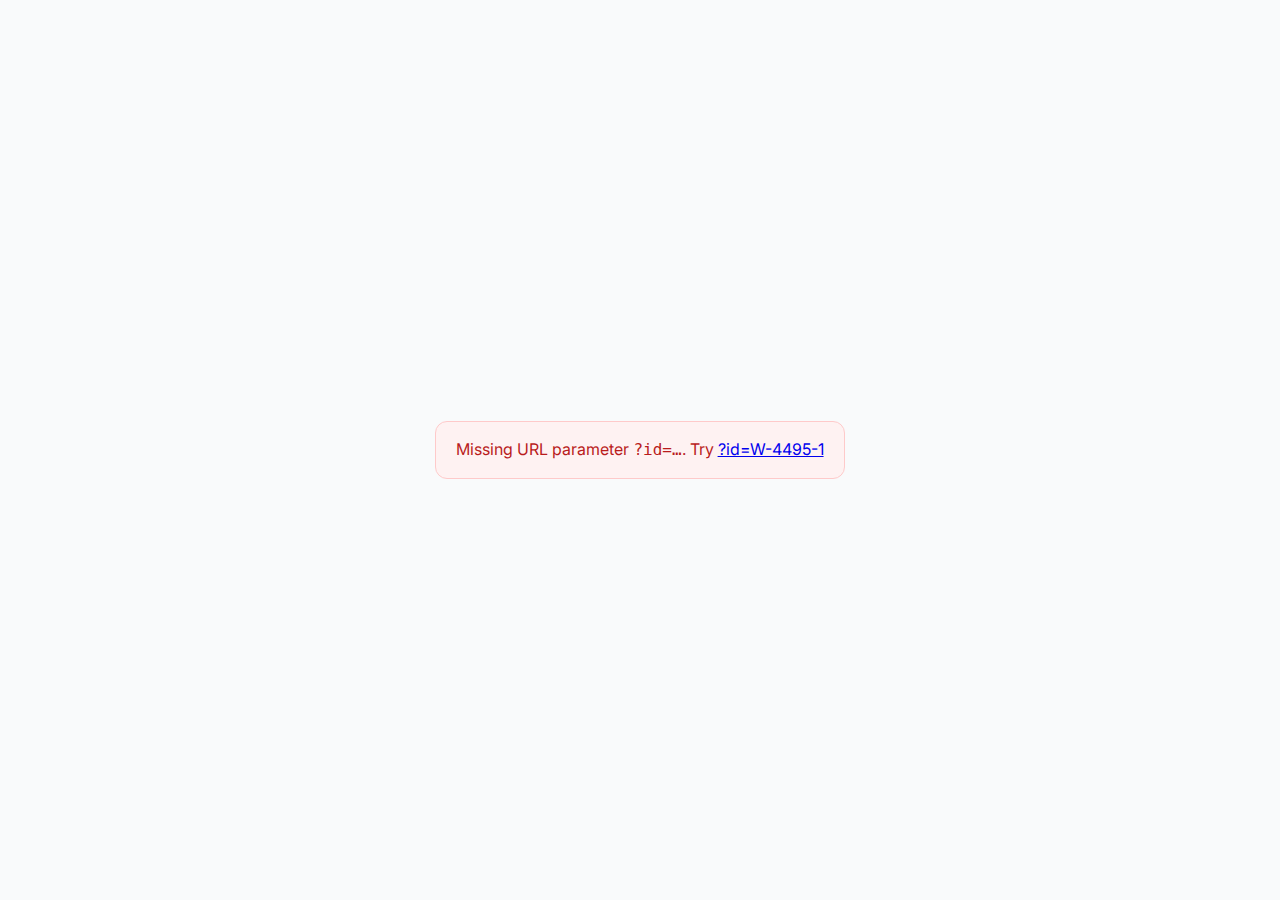
<file: docs/index.html>
<!-- index.html -->
<!DOCTYPE html>
<html lang="de">
<head>
  <meta charset="UTF-8" />
  <title>Plant-Protection Product Profile</title>

  <!-- Google Font ------------------------------------------------------ -->
  <link rel="preconnect" href="https://fonts.googleapis.com">
  <link rel="preconnect" href="https://fonts.gstatic.com" crossorigin>
  <link href="https://fonts.googleapis.com/css2?family=Inter:wght@400;600&display=swap" rel="stylesheet">

  <!-- Main stylesheet ------------------------------------------------- -->
  <link rel="stylesheet" href="styles.css">
</head>
<body>

  <!-- Loading indicator ------------------------------------------------- -->
  <div id="loading">
    <svg viewBox="0 0 24 24" fill="none" stroke="currentColor"
         stroke-width="2" stroke-linecap="round" stroke-linejoin="round">
      <circle cx="12" cy="12" r="10" opacity=".25"/>
      <path d="M22 12a10 10 0 0 1-10 10"/>
    </svg>
    Loading product …
  </div>

  <!-- Main card (injected via JS) -------------------------------------- -->
  <article class="card hidden" id="card"></article>

  <!-- Template helper --------------------------------------------------- -->
  <template id="badge-template">
    <a class="badge" target="_self"></a>
  </template>

  <!-- Script ------------------------------------------------------------- -->
  <script src="main.js"></script>
</body>
</html>
</file>
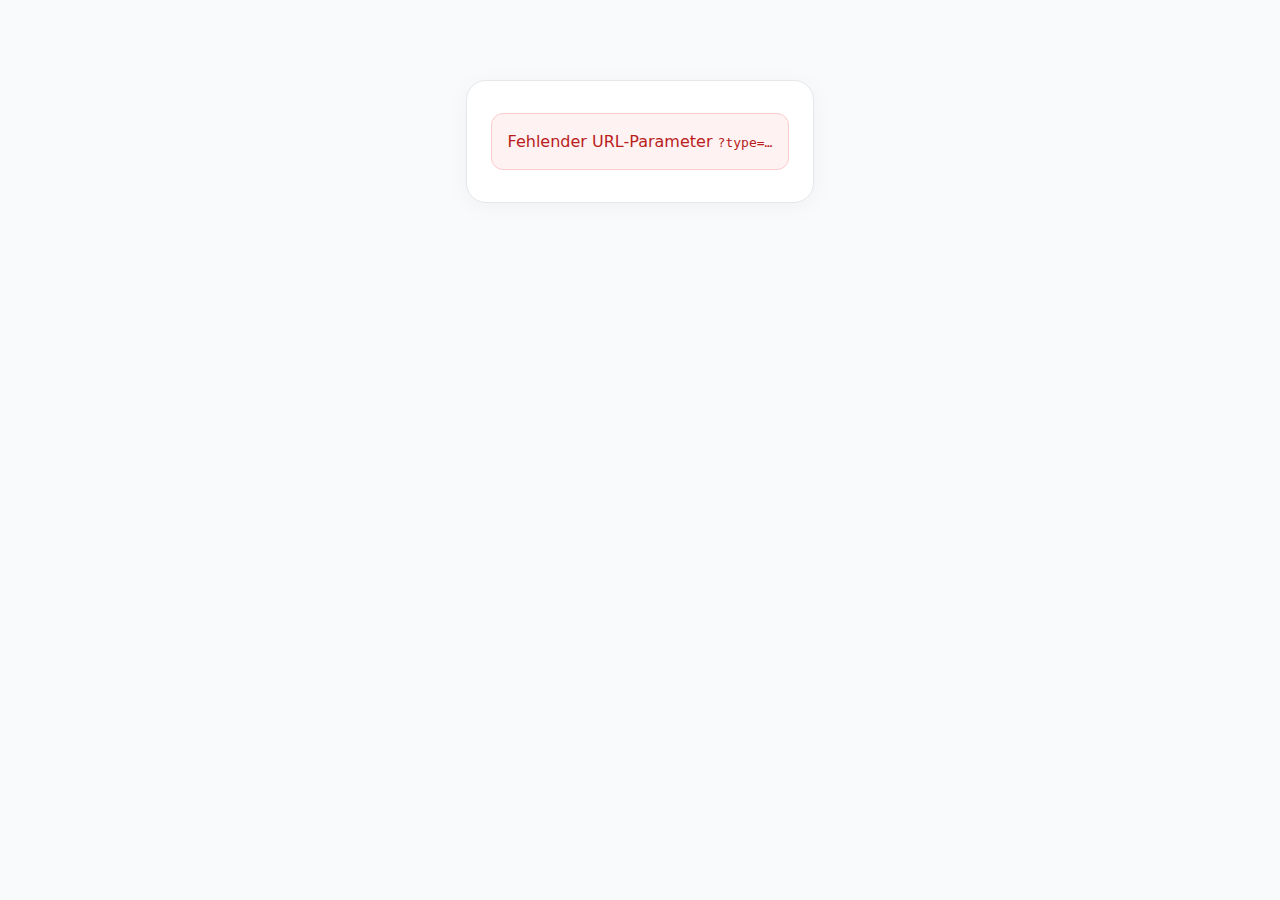
<file: docs/overview/index.html>
<!DOCTYPE html>
<html lang="de">
<head>
  <meta charset="UTF-8">
  <title>Übersicht Pflanzenschutzmittel</title>

  <!-- global tokens, reset, utilities -->
  <link rel="stylesheet" href="../styles.css">

  <!-- page-specific styles -->
  <link rel="stylesheet" href="main.css">

  <!-- DataTables CSS -->
  <link rel="stylesheet"
        href="https://cdn.datatables.net/1.13.4/css/jquery.dataTables.min.css">
</head>
<body>
  <div class="container">
    <article class="card">
      <header class="overview-header">
        <div>
          <h1 id="typeName">Lade …</h1>
          <p class="subtitle" id="typeDescription"></p>
        </div>
        <div class="search-box">
          <input type="search" id="tableSearch" placeholder="Suchen…">
        </div>
      </header>

      <div class="table-container">
        <table id="productTable" class="display">
          <thead>
            <tr>
              <th>Produktname</th>
              <th>Zulassungs-nr.</th>
              <th>Firma</th>
            </tr>
          </thead>
          <tbody></tbody>
        </table>
      </div>
    </article>
  </div>

  <!-- jQuery + DataTables -->
  <script src="https://code.jquery.com/jquery-3.6.0.min.js"></script>
  <script
    src="https://cdn.datatables.net/1.13.4/js/jquery.dataTables.min.js"></script>

  <!-- page logic -->
  <script src="main.js"></script>
</body>
</html>
</file>
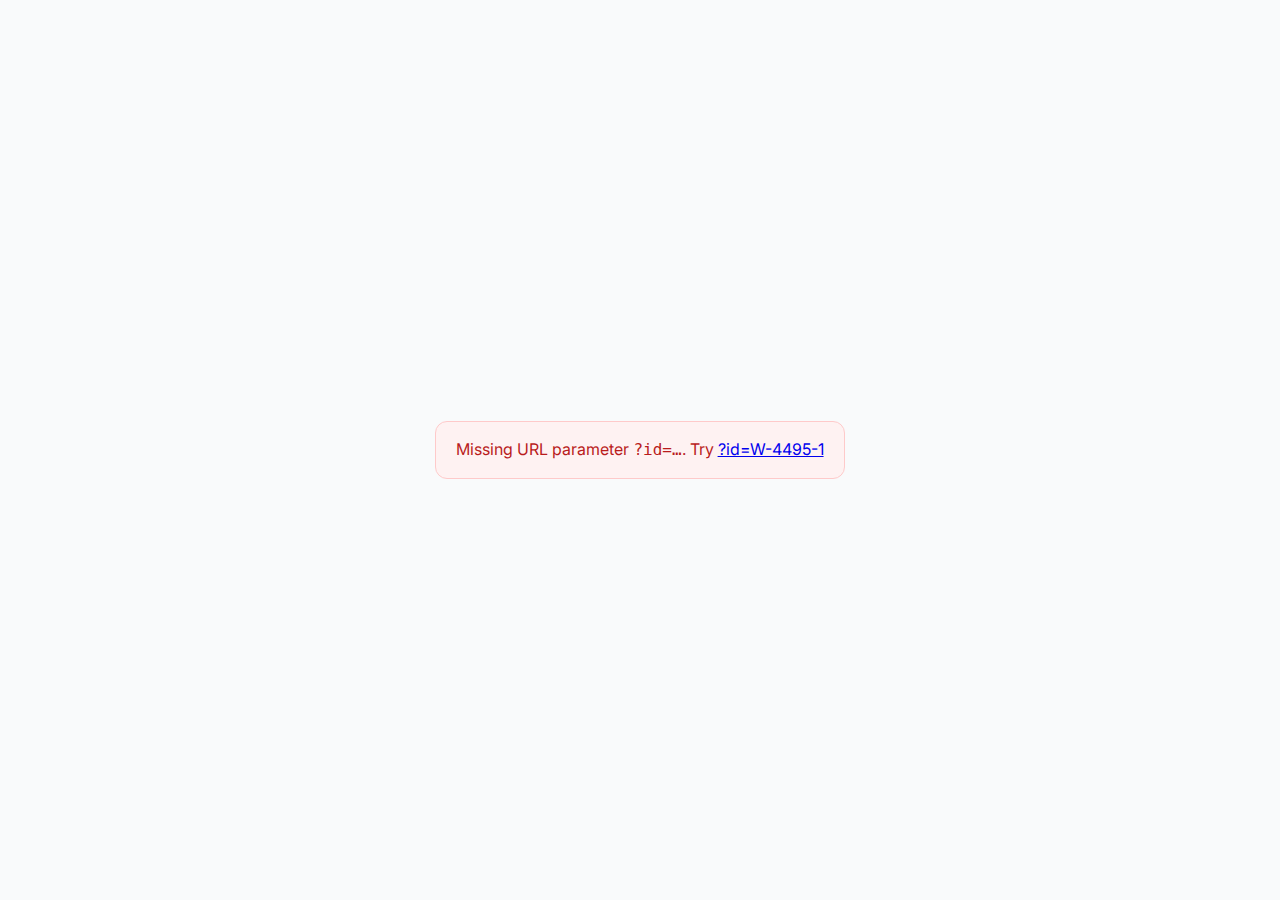
<file: docs/product/index.html>
<!-- index.html -->
<!DOCTYPE html>
<html lang="de">
<head>
  <meta charset="UTF-8" />
  <title>Plant-Protection Product Profile</title>

  <!-- Google Font ------------------------------------------------------ -->
  <link rel="preconnect" href="https://fonts.googleapis.com">
  <link rel="preconnect" href="https://fonts.gstatic.com" crossorigin>
  <link href="https://fonts.googleapis.com/css2?family=Inter:wght@400;600&display=swap" rel="stylesheet">

  <!-- Main stylesheet ------------------------------------------------- -->
  <link rel="stylesheet" href="../styles.css">
</head>
<body>

  <!-- Loading indicator ------------------------------------------------- -->
  <div id="loading">
    <svg viewBox="0 0 24 24" fill="none" stroke="currentColor"
         stroke-width="2" stroke-linecap="round" stroke-linejoin="round">
      <circle cx="12" cy="12" r="10" opacity=".25"/>
      <path d="M22 12a10 10 0 0 1-10 10"/>
    </svg>
    Loading product …
  </div>

  <!-- Main card (injected via JS) -------------------------------------- -->
  <article class="card hidden" id="card"></article>

  <!-- Template helper --------------------------------------------------- -->
  <template id="badge-template">
    <a class="badge" target="_self"></a>
  </template>

  <!-- Script ------------------------------------------------------------- -->
  <script src="main.js"></script>
</body>
</html>
</file>
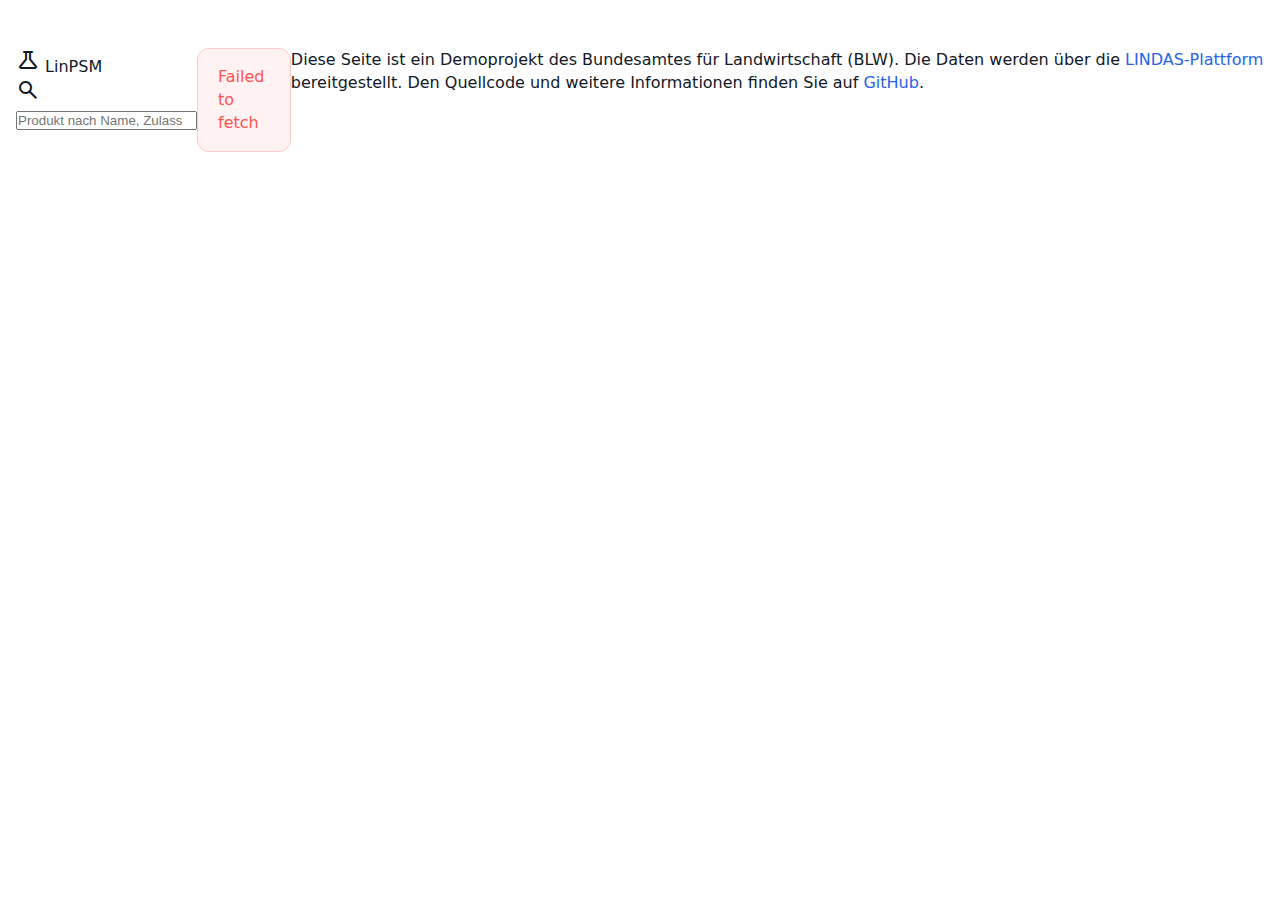
<file: docs/registry/search.html>
<!DOCTYPE html>
<html lang="de">
<head>
  <meta charset="UTF-8" />
  <meta name="viewport" content="width=device-width, initial-scale=1.0">
  <title>Produktsuche | LINDAS</title>

  <!-- Google Fonts: Poppins & Material Symbols -->
  <link rel="preconnect" href="https://fonts.googleapis.com">
  <link rel="preconnect" href="https://fonts.gstatic.com" crossorigin>
  <link href="https://fonts.googleapis.com/css2?family=Poppins:wght@400;500;600;700&display=swap" rel="stylesheet">
  <link href="https://fonts.googleapis.com/css2?family=Material+Symbols+Outlined:opsz,wght,FILL,GRAD@20..48,100..700,0..1,-50..200" rel="stylesheet" />

  <!-- Main stylesheet -->
  <link rel="stylesheet" href="styles.css">
  <style>
    /* Override page layout to be single-column */
    .page-content {
      grid-template-columns: 1fr;
    }

    /* Additional styles for search page */
    .filter-bar {
      margin-bottom: 2rem;
    }
    
    .product-listing {
      display: grid;
      gap: 1.5rem;
      grid-template-columns: repeat(auto-fill, minmax(350px, 1fr));
    }

    /* Make the entire card a clickable link */
    a.product-card {
      text-decoration: none;
      color: inherit;
      background-color: var(--surface-1);
      border: 1px solid var(--border-color);
      border-radius: var(--border-radius);
      padding: 1.5rem;
      display: flex;
      flex-direction: column;
      justify-content: space-between;
      transition: all var(--transition-speed) ease;
    }

    a.product-card:hover {
      transform: translateY(-5px);
      border-color: var(--primary);
      box-shadow: 0 10px 30px rgba(0, 188, 212, 0.2);
    }
    
    /* NEW: Header layout to place name and number side-by-side */
    .card-header {
        display: flex;
        justify-content: space-between;
        align-items: flex-start;
        gap: 1rem;
        margin-bottom: 0.25rem;
    }

    .card-header h3 {
        font-size: 1.25rem;
        color: var(--text-primary);
        margin-bottom: 0; /* Override default heading margin */
    }

    /* NEW: Style for the admission number in the card header */
    .card-admission-number {
        font-family: var(--font-monospace);
        font-weight: 500;
        color: var(--text-secondary);
        background-color: var(--background);
        padding: 0.25rem 0.5rem;
        border: 1px solid var(--border-color);
        border-radius: 6px;
        white-space: nowrap;
        flex-shrink: 0;
    }

    .product-card .company-name {
      color: var(--text-secondary);
      margin-bottom: 1rem;
    }
    
    .chip-set {
        flex-wrap: wrap;
        gap: 0.5rem;
    }

    .chip.active {
      background-color: var(--primary);
      color: var(--background);
      font-weight: 600;
    }

    /* Make chips on cards interactive */
    .product-card .chip {
        cursor: pointer;
    }

    /* Styling for the 'Nothing Found' message */
    .no-results-container {
        grid-column: 1 / -1; /* Span all columns */
        text-align: center;
        padding: 4rem 2rem;
        background-color: var(--surface-1);
        border-radius: var(--border-radius);
    }
    .no-results-container p {
        color: var(--text-secondary);
        margin-bottom: 1.5rem;
    }
    .clear-filters-btn {
        display: inline-flex;
        align-items: center;
        gap: 0.5rem;
        padding: 0.75rem 1.5rem;
        border: 1px solid var(--primary);
        color: var(--primary);
        background-color: transparent;
        border-radius: var(--border-radius);
        font-family: inherit;
        font-size: 1rem;
        cursor: pointer;
        transition: all var(--transition-speed);
    }
    .clear-filters-btn:hover {
        background-color: var(--primary);
        color: var(--background);
    }

  </style>
</head>
<body>

  <!-- Site Header -->
  <header class="site-header">
    <div class="header-content">
      <div class="site-title">
        <span class="material-symbols-outlined">science</span>
        <span>LinPSM</span>
      </div>
      <form class="search-form" id="search-form" role="search">
        <span class="material-symbols-outlined search-icon">search</span>
        <input type="search" id="search-input" placeholder="Produkt nach Name, Zulassungsnummer oder Firma suchen..." autocomplete="off">
      </form>
    </div>
  </header>

  <div class="content-wrapper">
    <div id="loading" class="loading-container">
      <div class="spinner"></div>
      <p>Lade Produktdaten von LINDAS</p>
    </div>

    <!-- Main Content Area -->
    <div class="page-content hidden" id="page-content">
      <main class="main-content">
        <div class="filter-bar" id="filter-bar">
          <br>
          <div class="chip-set" id="class-filters">
            <!-- Class filter chips will be injected here -->
          </div>
        </div>
        <div class="product-listing" id="product-listing">
          <!-- Product cards will be injected here -->
        </div>
      </main>
    </div>
  </div>

  <!-- Site Footer -->
  <footer class="site-footer">
    <p>
      Diese Seite ist ein Demoprojekt des Bundesamtes für Landwirtschaft (BLW).
      Die Daten werden über die <a href="https://lindas.admin.ch" target="_blank" rel="noopener">LINDAS-Plattform</a> bereitgestellt.
      Den Quellcode und weitere Informationen finden Sie auf <a href="https://github.com/blw-ofag-ufag/plant-protection" target="_blank" rel="noopener">GitHub</a>.
    </p>
  </footer>

  <!-- Scripts -->
  <script>
    (async () => {
      const $loading = document.getElementById('loading');
      const $pageContent = document.getElementById('page-content');
      const $productListing = document.getElementById('product-listing');
      const $classFilters = document.getElementById('class-filters');
      const $searchInput = document.getElementById('search-input');
      const $searchForm = document.getElementById('search-form');

      let allProducts = [];
      let allProductClasses = new Map();

      const fetchSparql = async (q) => {
        const res = await fetch('https://lindas.admin.ch/query', {
          method: 'POST',
          headers: { 'Content-Type': 'application/sparql-query', 'Accept': 'application/sparql-results+json' },
          body: q
        });
        if (!res.ok) throw new Error(`SPARQL Query Failed: ${res.status} ${res.statusText}`);
        return res.json();
      };
      
      const renderProductCard = (product) => {
        const productUrl = `index.html?id=${encodeURIComponent(product.federalAdmissionNumber)}`;
        // FIX: Add data-class-slug to chips to make them clickable filters
        const classChips = product.classes
            .map(c => `<span class="chip" data-class-slug="${c.slug}">${c.label}</span>`)
            .join('');

        // FIX: Moved admission number to a new card header for a more compact design
        return `
          <a href="${productUrl}" class="product-card">
            <div>
              <div class="card-header">
                <h3>${product.name}</h3>
                <span class="card-admission-number">${product.federalAdmissionNumber}</span>
              </div>
              <p class="company-name">${product.companyName}</p>
            </div>
            <div class="chip-set">
              ${classChips}
            </div>
          </a>
        `;
      };

      const renderProducts = (products) => {
        if (products.length === 0) {
          $productListing.innerHTML = `
            <div class="no-results-container">
                <p>Für die aktuelle Auswahl wurden keine Produkte gefunden.</p>
                <button id="clear-filters-btn" class="clear-filters-btn">
                    <span class="material-symbols-outlined">clear_all</span>
                    Filter zurücksetzen
                </button>
            </div>
          `;
          return;
        }
        $productListing.innerHTML = products.map(renderProductCard).join('');
      };

      const applyFilters = () => {
        const urlParams = new URLSearchParams(window.location.search);
        const searchTerm = (urlParams.get('search') || '').toLowerCase();
        const selectedClassSlugs = (urlParams.get('class') || '').split(',').filter(Boolean);
        const companyFilter = urlParams.get('company');

        let filteredProducts = allProducts;

        if (companyFilter) {
            filteredProducts = filteredProducts.filter(p => p.companySlug === companyFilter);
        }

        if (selectedClassSlugs.length > 0) {
            filteredProducts = filteredProducts.filter(p => {
                const productSlugs = new Set(p.classes.map(c => c.slug));
                return selectedClassSlugs.every(selectedSlug => productSlugs.has(selectedSlug));
            });
        }

        if (searchTerm) {
          filteredProducts = filteredProducts.filter(p =>
            p.name.toLowerCase().includes(searchTerm) ||
            p.federalAdmissionNumber.toLowerCase().includes(searchTerm) ||
            p.companyName.toLowerCase().includes(searchTerm) ||
            p.classes.some(c => c.label.toLowerCase().includes(searchTerm))
          );
        }

        renderProducts(filteredProducts);
        updateActiveChips(selectedClassSlugs);
      };

      const updateActiveChips = (activeSlugs) => {
        const chips = $classFilters.querySelectorAll('.chip');
        chips.forEach(chip => {
            const slug = chip.dataset.classSlug;
            if (slug === '') {
                chip.classList.toggle('active', activeSlugs.length === 0);
            } else {
                chip.classList.toggle('active', activeSlugs.includes(slug));
            }
        });
      };

      const handleClassFilterClick = (e) => {
        const chip = e.target.closest('.chip');
        if (!chip) return;

        const clickedSlug = chip.dataset.classSlug;
        const urlParams = new URLSearchParams(window.location.search);
        let activeSlugs = (urlParams.get('class') || '').split(',').filter(Boolean);

        if (clickedSlug === '') {
            activeSlugs = [];
        } else {
            const index = activeSlugs.indexOf(clickedSlug);
            if (index > -1) {
                activeSlugs.splice(index, 1);
            } else {
                activeSlugs.push(clickedSlug);
            }
        }

        if (activeSlugs.length > 0) {
            urlParams.set('class', activeSlugs.join(','));
        } else {
            urlParams.delete('class');
        }
        
        window.history.pushState({}, '', `${window.location.pathname}?${urlParams.toString()}`);
        applyFilters();
      };
      
      const handleClearFilters = () => {
          const urlParams = new URLSearchParams(window.location.search);
          urlParams.delete('search');
          urlParams.delete('class');
          urlParams.delete('company');
          window.history.pushState({}, '', `${window.location.pathname}?${urlParams.toString()}`);
          $searchInput.value = '';
          applyFilters();
      };

      const handleSearch = (e) => {
        e.preventDefault();
        const searchTerm = $searchInput.value;
        const urlParams = new URLSearchParams(window.location.search);
        if (searchTerm) {
          urlParams.set('search', searchTerm);
        } else {
          urlParams.delete('search');
        }
        window.history.pushState({}, '', `${window.location.pathname}?${urlParams.toString()}`);
        applyFilters();
      };
      
      const handleProductListingClick = (e) => {
          // Handle clicks on "Clear Filters" button in the no-results message
          if (e.target.closest('#clear-filters-btn')) {
              handleClearFilters();
              return;
          }

          // FIX: Handle clicks on class chips within product cards
          const chip = e.target.closest('.chip[data-class-slug]');
          if (chip && e.target.closest('.product-card')) {
              e.preventDefault(); // Prevent navigating to the product page
              e.stopPropagation(); // Stop the event from bubbling further

              const clickedSlug = chip.dataset.classSlug;
              const urlParams = new URLSearchParams(window.location.search);
              let activeSlugs = (urlParams.get('class') || '').split(',').filter(Boolean);

              if (!activeSlugs.includes(clickedSlug)) {
                  activeSlugs.push(clickedSlug);
                  urlParams.set('class', activeSlugs.join(','));
                  window.history.pushState({}, '', `${window.location.pathname}?${urlParams.toString()}`);
                  applyFilters();
              }
          }
      };

      const main = async () => {
        try {
          const sparqlQuery = `
            PREFIX sc: <https://schema.org/>
            PREFIX rdfs: <http://www.w3.org/2000/01/rdf-schema#>
            PREFIX schema: <http://schema.org/>
            PREFIX : <https://agriculture.ld.admin.ch/plant-protection/>
            SELECT *
            WHERE {
              GRAPH <https://lindas.admin.ch/foag/plant-protection>
              {
                ?product a :Product ;
                           schema:name ?name ;
                           a ?class ;
                           :federalAdmissionNumber ?federalAdmissionNumber ;
                           :hasPermissionHolder ?company .
                ?class rdfs:subClassOf+ :Product ;
                       schema:name ?className .
                FILTER(LANG(?className)="de")
              }
              ?company schema:legalName ?companyName .
            }
          `;

          const { results } = await fetchSparql(sparqlQuery);
          
          const productsMap = new Map();
          results.bindings.forEach(item => {
              const id = item.federalAdmissionNumber.value;
              if (!productsMap.has(id)) {
                  productsMap.set(id, {
                      federalAdmissionNumber: id,
                      name: item.name.value,
                      companyName: item.companyName.value,
                      companySlug: item.company.value.split('/').pop(),
                      classes: []
                  });
              }

              const product = productsMap.get(id);
              const classUri = item.class.value;
              const className = item.className.value;
              
              if (!product.classes.some(c => c.uri === classUri)) {
                product.classes.push({ uri: classUri, label: className, slug: classUri.split('/').pop() });
              }

              if (!allProductClasses.has(classUri)) {
                allProductClasses.set(classUri, { label: className, slug: classUri.split('/').pop() });
              }
          });
          allProducts = [...productsMap.values()];

          const sortedClasses = [...allProductClasses.values()].sort((a,b) => a.label.localeCompare(b.label, 'de'));
          let classChipsHtml = '<span class="chip" data-class-slug="">Alle Typen</span>';
          sortedClasses.forEach(({ label, slug }) => {
            classChipsHtml += `<span class="chip" data-class-slug="${slug}">${label}</span>`;
          });
          $classFilters.innerHTML = classChipsHtml;

          const urlParams = new URLSearchParams(window.location.search);
          $searchInput.value = urlParams.get('search') || '';
          applyFilters();

          $loading.classList.add('hidden');
          $pageContent.classList.remove('hidden');
          $pageContent.classList.add('visible');

          // --- Event Listeners ---
          $classFilters.addEventListener('click', handleClassFilterClick);
          $searchForm.addEventListener('submit', handleSearch);
          $searchInput.addEventListener('search', handleSearch);
          // NEW: Single listener for all clicks within the product list
          $productListing.addEventListener('click', handleProductListingClick);

        } catch (err) {
          console.error(err);
          $loading.innerHTML = `<p class="error" style="color: #ff5252;">${err.message}</p>`;
        }
      };

      main();
    })();
  </script>
</body>
</html>
</file>
<file: docs/overview/main.css>
/* 1. Card container (match product page) */
article.card {
    background: var(--card-bg);
    border: 1px solid var(--stroke);
    border-radius: 1.25rem;
    box-shadow: 0 4px 24px rgba(0,0,0,.04);
    padding: 2rem 1.5rem;
    margin: 2rem auto;
    max-width: 60rem;
  }
  
  /* 2. Header layout */
  .overview-header {
    display: flex;
    justify-content: space-between;
    align-items: flex-end;
    flex-wrap: wrap;
    gap: 1rem;
    margin-bottom: 1.5rem;
  }
  .overview-header h1 {
    font-size: 2rem;
    font-weight: 600;
    margin: 0;
    color: var(--brand);
  }
  .overview-header .subtitle {
    color: #6b7280;
    font-size: .95rem;
    margin-top: .25rem;
  }
  
  /* 3. Search box */
  .search-box input {
    border: 1px solid var(--stroke);
    border-radius: .375rem;
    padding: .5rem .75rem;
    font-size: .95rem;
    width: 200px;
  }
  .search-box input:focus {
    outline: none;
    box-shadow: 0 0 0 2px var(--brand-light);
  }
  
  /* 4. Table container (card‐style) */
  .table-container {
    overflow-x: auto;
  }

/* Keep only a very light border between rows */
#productTable tbody tr {
    border-bottom: 1px solid var(--stroke);
    background: var(--card-bg);
    transition: background .15s;
  }
  #productTable tbody tr:last-child {
    border-bottom: none;
  }
  
  /* (Optional) slightly darken hover if you like */
  #productTable tbody tr:hover {
    background: var(--brand-light);
  }

  /* 5. Links (same as product page) */
  article.card a {
    color: #2563eb;
    text-decoration: none;
  }
  article.card a:hover {
    text-decoration: underline;
  }
  
  /* 6. DataTables default elements—hide the built-in search, we use our own */
  .dataTables_filter,
  .dataTables_length {
    display: none;
  }
  
  /* 7. Pagination & info styling */
  .dataTables_wrapper .dataTables_info,
  .dataTables_wrapper .dataTables_paginate {
    margin-top: 1rem;
    font-size: .875rem;
    color: #6b7280;
  }
  .dataTables_wrapper .dataTables_paginate a {
    color: var(--brand);
    text-decoration: none;
    margin: 0 .25rem;
    padding: .25rem .5rem;
    border-radius: .25rem;
  }
  .dataTables_wrapper .dataTables_paginate .current {
    background: var(--brand);
    color: #fff !important;
  }
  
  /* 8. Error state */
  .error {
    color: #b91c1c;
    background: #fef2f2;
    padding: 1rem;
    border: 1px solid #fecaca;
    border-radius: .75rem;
  }
</file>
<file: docs/registry/styles.css>
:root {
  --brand: #047857;
  --brand-light: #d1fae5;
  --stroke: #e5e7eb;
  --background: #ffffff;
}
* {
  box-sizing: border-box;
  margin: 0;
  padding: 0;
}
body {
  font-family: "Inter", system-ui, -apple-system, Segoe UI, Roboto, sans-serif;
  background: var(--background);
  color: #111827;
  line-height: 1.45;
  display: flex;
  justify-content: center;
  min-height: 100vh;
  padding: 3rem 1rem;
}
.card {
  width: min(55rem, 100%);
  background: var(--background);
  /*border: 1px solid var(--stroke);
  border-radius: 1.25rem;
  box-shadow: 0 4px 24px rgba(0, 0, 0, 0.04);
  padding: 2.5rem 3rem;
  animation: fade 0.4s ease;*/
}
.card ul:not(.components) {
  margin: 0.5rem 0;
  padding-inline-start: 1.5rem;
  list-style-position: outside;
}
.card ul.components {
  padding-inline-start: 0;
}
@keyframes fade {
  from {
    opacity: 0;
    transform: translateY(8px);
  }
  to {
    opacity: 1;
    transform: none;
  }
}
.card ul a {
  color: #2563eb;
  text-decoration: none;
}
.card ul a:hover {
  text-decoration: underline;
}
h1 {
  font-size: 3.5rem;
  font-weight: 600;
  margin-bottom: 0.5rem;
  color: var(--brand);
}
.subtitle {
  color: #6b7280;
  font-size: 0.95rem;
  margin-bottom: 1.5rem;
}
h2 {
  margin-top: 2.5rem;
  font-size: 1.5rem;
  font-weight: 600;
  letter-spacing: 0.02em;
  color: #374151;
}
.tag, .badge {
  display: inline-block;
  border-radius: 9999px;
  padding: 0.25rem 0.75rem;
  font-size: 0.8rem;
  font-weight: 600;
  text-decoration: none;
  margin: 0.25rem 0.35rem 0.35rem 0;
  white-space: nowrap;
}
.tag {
  background: var(--brand-light);
  color: var(--brand);
}
.badge {
  background: #e0e7ff;
  color: #3730a3;
  transition: 0.15s;
}
.badge:hover {
  background: #312e81;
  color: #ffffff;
}
.tag {
  transition: background 0.15s, color 0.15s;
}
.tag:hover {
  background: var(--brand);
  color: #ffffff;
}
dl {
  display: grid;
  grid-template-columns: 11rem 1fr;
  row-gap: 0.75rem;
  column-gap: 1.5rem;
  margin-top: 1.75rem;
}
dt {
  color: #4b5563;
  font-weight: 500;
}
dd a {
  color: #2563eb;
  text-decoration: none;
}
dd a:hover {
  text-decoration: underline;
}
#loading {
  font-size: 1rem;
  color: #6b7280;
  display: flex;
  align-items: center;
  gap: 0.5rem;
}
#loading svg {
  width: 20px;
  height: 20px;
  animation: spin 0.8s linear infinite;
}
@keyframes spin {
  to {
    transform: rotate(360deg);
  }
}
.hidden {
  display: none !important;
}
.error {
  color: #b91c1c;
  background: #fef2f2;
  padding: 1rem 1.25rem;
  border: 1px solid #fecaca;
  border-radius: 0.75rem;
}
.components {
  margin: 0.5rem 0 0;
  padding: 0;
  list-style: none;
  display: grid;
  gap: 1rem;
  grid-template-columns: repeat(auto-fill, minmax(15rem, 1fr));
}
.components .tile {
  border: 1px solid var(--stroke);
  border-radius: 0.75rem;
  background: #fff;
  box-shadow: 0 2px 6px rgba(0, 0, 0, 0.04);
  padding: 1rem 1.25rem 1.25rem;
  display: flex;
  flex-direction: column;
  gap: 0.75rem;
  cursor: pointer;
  transition: border-color 0.15s, box-shadow 0.15s, transform 0.15s;
}
.components .tile:hover,
.components .tile:focus-visible {
  border-color: var(--brand);
  box-shadow: 0 0 10px rgba(0, 0, 0, 0.2);
}
.components .tile a {
  cursor: auto;
}
.tile header {
  display: flex;
  flex-wrap: wrap;
  gap: 0.5rem;
  align-items: baseline;
}
.tile .role {
  background: #fee2e2;
  color: #b91c1c;
}
.tile .chem {
  text-align: center;
}
.tile .chem img {
  max-width: 100%;
  height: auto;
}
.tile .meta {
  font-size: 0.85rem;
  color: #374151;
  display: flex;
  gap: 0.75rem;
  flex-wrap: wrap;
}
.smiles {
  font-family: monospace;
  background: #f3f4f6;
  padding: 0.15rem 0.3rem;
  border-radius: 0.25rem;
  overflow-x: auto;
}
a {
  color: #2563eb;
  text-decoration: none;
}
a:hover {
  text-decoration: underline;
}
table.hazards{
  width:100%;
  border-collapse:collapse;
  margin:.75rem 0 0;
  font-size:.9rem;
}
.hazards th,
.hazards td{
  border:1px solid var(--stroke);
  padding:.45rem .65rem;
  vertical-align:top;
}
.hazards th{
  background:#f3f4f6;
  color:#374151;
  font-weight:600;
  text-align:left;
}
.hazards tbody td:first-child{
  background:#fdfdfd;
  font-weight:500;
}
.hazards a:hover{text-decoration:underline;}
.identifier{
  display:inline-block;
  font-family: monospace;
  font-size: .9rem;
  padding: .2rem .3rem;
  background: #eff0f388;
  color: #566174;
  border: 1px solid #9ca4b166;
  border-radius: .3rem;
  line-height: 1;
}
table.indications{
  width:100%;
  border-collapse:collapse;
  margin:.75rem 0 0;
  font-size:.9rem;
}
.indications th,
.indications td
{
  border:1px solid var(--stroke);
  padding:.45rem .65rem;
  vertical-align:top;
}
.indications th{
  background:#f3f4f6;
  color:#374151;
  font-weight:600;
  text-align:left;
}
.obligation-ref{
  cursor:help;
  position:relative;
}
.obligations{
  list-style-position: inside;
  margin: 0;
  padding: 0;
}
.obligations li{
  margin: 0 0 .25rem 0;
  line-height: 1.35;
  overflow-wrap: anywhere;
  font-size: 0.8rem;
}
.components .tile {
  overflow: visible !important;
}
.components .mol {
  display: block;
  margin: -0.5rem -1rem;
  margin-top: -0.75rem;  /* fine‑tune to taste */
  z-index: 0;
}
/* Make the whole tile a stacking‑context */
.components .tile { position: relative; }

/* Portion label – huge, subtle, sits behind the name */
.components .portion {
  position: absolute;
  top: 2.5rem;          /* adjust vertically under the h4 */
  font-size: 1.5rem;     /* go even bigger if you dare */
  font-weight: 600;
  line-height: 1;
  color: #68717e66;        /* Tailwind slate‑300 → quiet grey */
  pointer-events: none;  /* so clicks still hit the tile */
  z-index: 1;           /* literally behind everything */
  white-space: nowrap;   /* keep it on one line */
}
</file>
<file: docs/styles.css>
/* style.css */

/* Reset & base ------------------------------------------------------- */
* {
    box-sizing: border-box;
    margin: 0;
    padding: 0;
  }
  body {
    font-family: "Inter", system-ui, -apple-system, Segoe UI, Roboto, sans-serif;
    background: #f9fafb;
    color: #111827;
    line-height: 1.45;
    display: flex;
    justify-content: center;
    min-height: 100vh;
    padding: 3rem 1rem;
  }
  :root {
    --brand: #047857;          /* emerald 600 */
    --brand-light: #d1fae5;    /* emerald 100 */
    --stroke: #e5e7eb;         /* zinc 200 */
    --card-bg: #ffffff;
  }
  
  /* Card --------------------------------------------------------------- */
  .card {
    width: min(60rem, 100%);
    background: var(--card-bg);
    border: 1px solid var(--stroke);
    border-radius: 1.25rem;
    box-shadow: 0 4px 24px rgba(0,0,0,.04);
    padding: 2.5rem 3rem;
    animation: fade .4s ease;
  }
  @keyframes fade {
    from { opacity: 0; transform: translateY(8px); }
    to   { opacity: 1; transform: none; }
  }
  
  /* Typography --------------------------------------------------------- */
  h1 {
    font-size: 2rem;
    font-weight: 600;
    margin-bottom: .5rem;
    color: var(--brand);
  }
  .subtitle {
    color: #6b7280;
    font-size: .95rem;
    margin-bottom: 1.5rem;
  }
  h2 {
    margin-top: 2.5rem;
    font-size: 1.15rem;
    font-weight: 600;
    letter-spacing: .02em;
    color: #374151;
  }
  
  /* Tag / badge -------------------------------------------------------- */
  .tag, .badge {
    display: inline-block;
    border-radius: 9999px;
    padding: .25rem .75rem;
    font-size: .8rem;
    font-weight: 600;
    text-decoration: none;
    margin: .25rem .35rem .35rem 0;
    white-space: nowrap;
  }
  .tag {
    background: var(--brand-light);
    color: var(--brand);
  }
  .badge {
    background: #e0e7ff;
    color: #3730a3;
    transition: .15s;
  }
  .badge:hover {
    background: #c7d2fe;
    color: #312e81;
  }
  
  /* Definition list grid ---------------------------------------------- */
  dl {
    display: grid;
    grid-template-columns: 11rem 1fr;
    row-gap: .75rem;
    column-gap: 1.5rem;
    margin-top: 1.75rem;
  }
  dt {
    color: #4b5563;
    font-weight: 500;
  }
  dd a {
    color: #2563eb;
    text-decoration: none;
  }
  dd a:hover {
    text-decoration: underline;
  }
  
  /* Utility ------------------------------------------------------------ */
  #loading {
    font-size: 1rem;
    color: #6b7280;
    display: flex;
    align-items: center;
    gap: .5rem;
  }
  #loading svg {
    width: 20px;
    height: 20px;
    animation: spin .8s linear infinite;
  }
  @keyframes spin {
    to { transform: rotate(360deg); }
  }
  .hidden {
    display: none !important;
  }
  .error {
    color: #b91c1c;
    background: #fef2f2;
    padding: 1rem 1.25rem;
    border: 1px solid #fecaca;
    border-radius: .75rem;
  }
</file>
